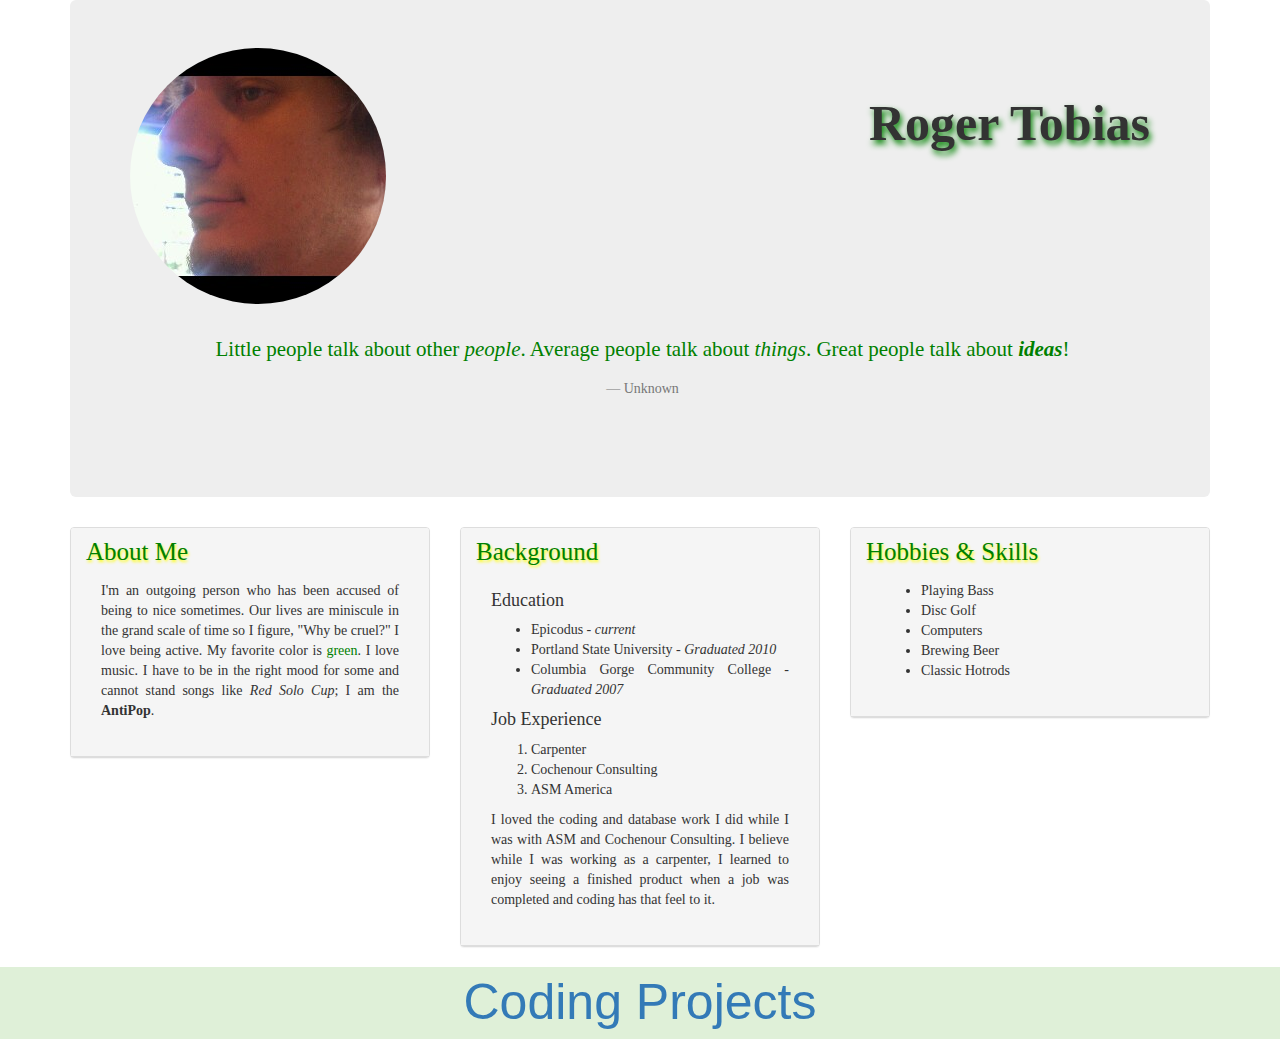
<file: index.html>
<!DOCTYPE html>
<html>
  <head>
    <link rel="stylesheet" href="css/bootstrap.css" media="screen">
    <link rel="stylesheet" href="css/styles.css" media="screen">
    <title>Roger Tobias' Portfolio</title>
  </head>

  <body>
    <div class="container">
      <div class="jumbotron">
        <img id="JumboImage" src="img/photo rt.jpg" alt="a picture of myself" />
          <p id="JumboNameMove">
            Roger Tobias
          </p>
          <blockquote id="QuoteMove">
            <p>
              Little people talk about other <em>people</em>. Average people talk about <em>things</em>. Great people talk about <em><strong>ideas</strong></em>!
            </p>
            <footer>Unknown</footer>
          </blockquote>
        </div>
      </div>
    </div>

    <div class="container">
      <div class="row">
          <div class="col-md-4">
            <div class="panel panel-default">
              <div class="panel-heading">
                <h3 class="panel-title">About Me</h3>
                <div class="panel-body">
                  <p>
                    I'm an outgoing person who has been accused of being to nice sometimes. Our lives are miniscule in the grand scale of time so I figure, "Why be cruel?" I love being active. My favorite color is <span              style="color:green">green</span>. I love music. I have to be in the right mood for some and cannot stand songs like <em>Red Solo Cup</em>; I am the <strong>AntiPop</strong>.                       </p>
                </div>
              </div>
            </div>
          </div>
          <div class="col-md-4">
            <div class="panel panel-default">
              <div class="panel-heading">
                <h3 class="panel-title">Background</h3>
                <div class="panel-body">
                  <h4>Education</h4>
                    <ul>
                      <li>Epicodus - <em>current</em></li>
                      <li>Portland State University - <em>Graduated 2010</em></li>
                      <li>Columbia Gorge Community College - <em>Graduated 2007</em></li>
                    </ul>
                  <h4>Job Experience</h4>
                    <ol>
                      <li>Carpenter</li>
                      <li>Cochenour Consulting</li>
                      <li>ASM America</li>
                    </ol>
                  <p>
                    I loved the coding and database work I did while I was with ASM and Cochenour Consulting. I believe while I was working as a carpenter, I learned to enjoy seeing a finished product when a job was completed and coding has that feel to it.
                  </p>
                </div>
              </div>
            </div>
          </div>
          <div class="col-md-4">
            <div class="panel panel-default">
              <div class="panel-heading">
                <h3 class="panel-title">Hobbies & Skills</h3>
                <div class="panel-body">
                  <ul>
                    <li>Playing Bass</li>
                    <li>Disc Golf</li>
                    <li>Computers</li>
                    <li>Brewing Beer</li>
                    <li>Classic Hotrods</li>
                  </ul>
                </div>
              </div>
            </div>
          </div>
      </div>
    </div>

    <p class="bg-success">
      <a href="coding-projects.html"><span style="font-size:50px">Coding Projects</a>
    </p>

  </body>
</html>
</file>
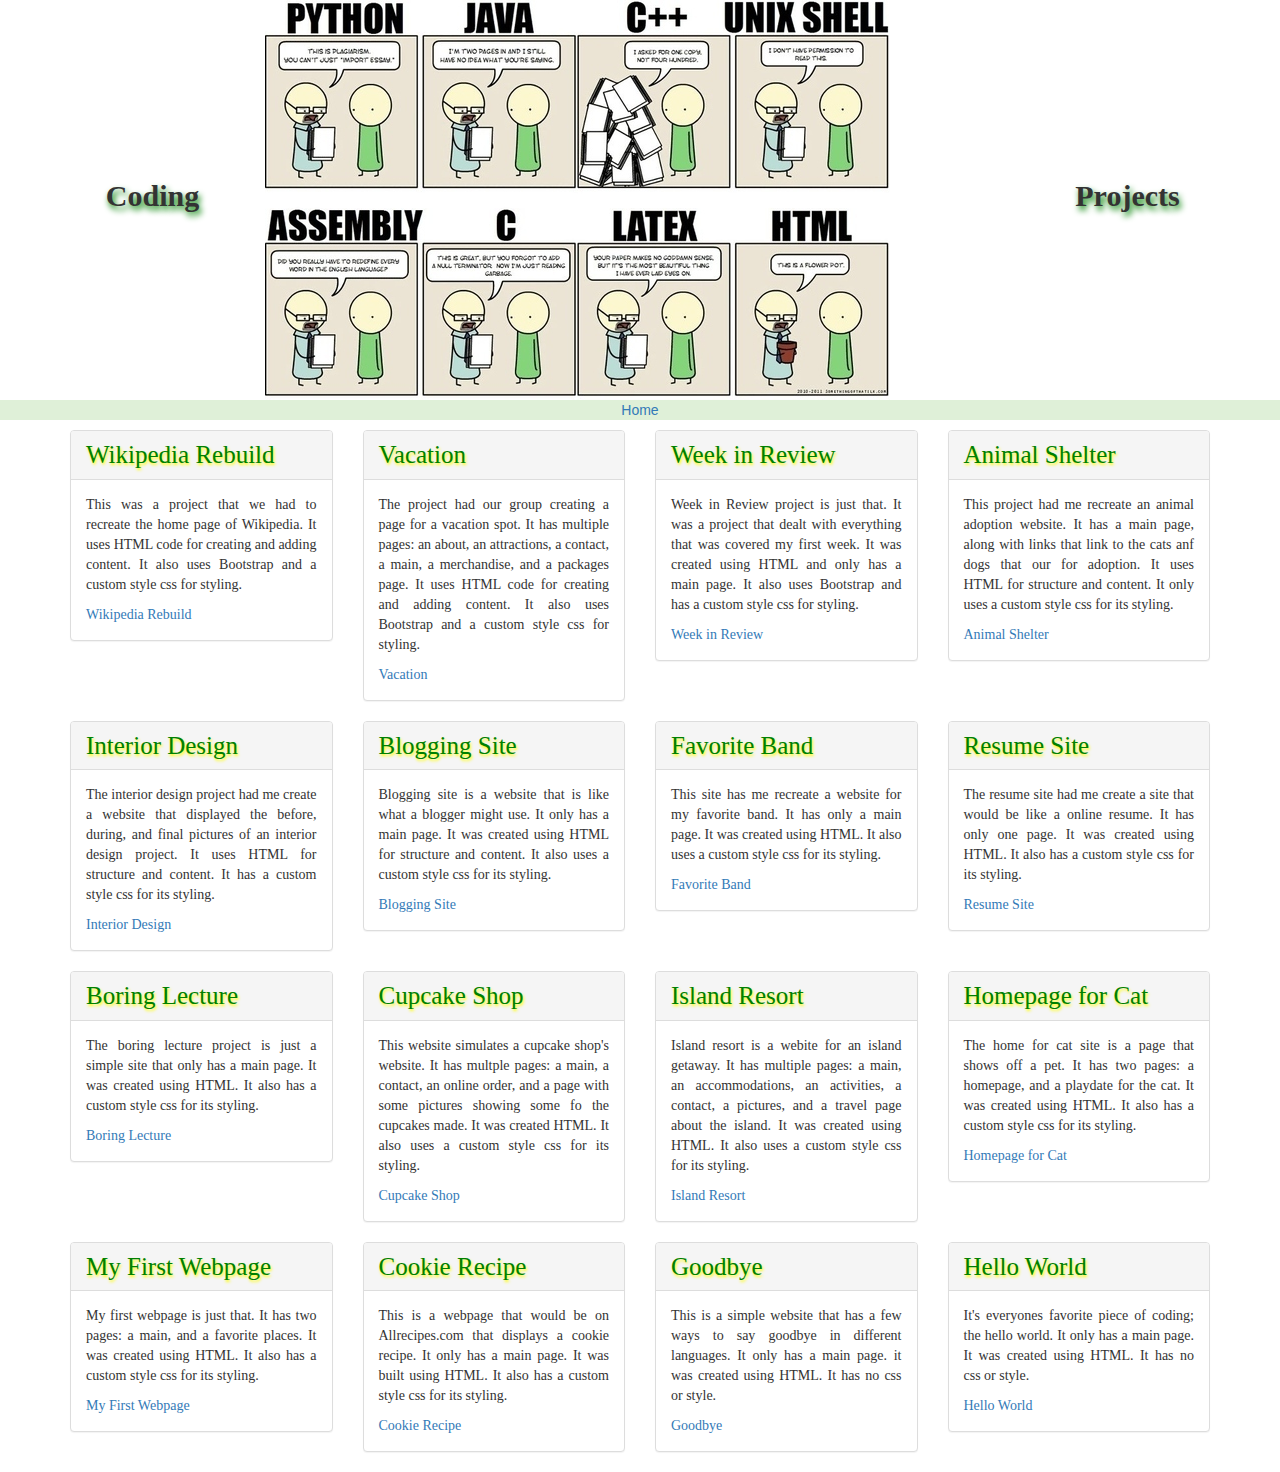
<file: coding-projects.html>
<!DOCTYPE html>
<html>
  <head>
    <link rel="stylesheet" href="css/bootstrap.css" media="screen">
    <link rel="stylesheet" href="css/styles.css" media="screen">
    <title>Coding Projects</title>
  </head>

  <body>
    <div class="container">
      <div class="row">
        <div class="col-md-2">
          <p id="TitleFormatLeft">
            Coding
          </p>
        </div>
        <div class="col-md-8">
          <div class="CodingProjectImage">
            <img src="img/coding comic.jpg" alt="a comic strip about coding"/>
          </div>
        </div>
        <div class="col-md-2">
          <p id="TitleFormatRight">
            Projects
          </p>
        </div>
      </div>
    </div>

    <p class="bg-success">
      <a href="index.html">Home</a>
    </p>

    <div class="container">
      <div class="row">
        <div class="col-md-3">
          <div class="panel panel-default">
            <div class="panel-heading">
              <h3 class="panel-title">Wikipedia Rebuild</h3>
            </div>
              <div class="panel-body">
                <p>
                  This was a project that we had to recreate the home page of Wikipedia. It uses HTML code for creating and adding content. It also uses Bootstrap and a custom style css for styling.
                </p>
                <a href="https://github.com/rogtobias/wikipedia-rebuild">Wikipedia Rebuild</a>
              </div>
          </div>
        </div>
        <div class="col-md-3">
          <div class="panel panel-default">
            <div class="panel-heading">
              <h3 class="panel-title">Vacation</h3>
            </div>
              <div class="panel-body">
                <p>
                  The project had our group creating a page for a vacation spot. It has multiple pages: an about, an attractions, a contact, a main, a merchandise, and a packages page. It uses HTML code for creating and adding content. It also uses Bootstrap and a custom style css for styling.
                </p>
                <a href="https://github.com/rogtobias/vacation">Vacation</a>
              </div>
          </div>
        </div>
        <div class="col-md-3">
          <div class="panel panel-default">
            <div class="panel-heading">
              <h3 class="panel-title">Week in Review</h3>
            </div>
              <div class="panel-body">
                <p>
                  Week in Review project is just that. It was a project that dealt with everything that was covered my first week. It was created using HTML and only has a main page. It also uses Bootstrap and has a custom style css for styling.
                </p>
                <a href="https://github.com/rogtobias/week-in-review">Week in Review</a>
              </div>
          </div>
        </div>
        <div class="col-md-3">
          <div class="panel panel-default">
            <div class="panel-heading">
              <h3 class="panel-title">Animal Shelter</h3>
            </div>
              <div class="panel-body">
                <p>
                  This project had me recreate an animal adoption website. It has a main page, along with links that link to the cats anf dogs that our for adoption. It uses HTML for structure and content. It only uses a custom style css for its styling.
                </p>
                <a href="https://github.com/rogtobias/animal-shelter">Animal Shelter</a>
              </div>
          </div>
        </div>
      </div>
    </div>

    <div class="container">
      <div class="row">
        <div class="col-md-3">
          <div class="panel panel-default">
            <div class="panel-heading">
              <h3 class="panel-title">Interior Design</h3>
            </div>
              <div class="panel-body">
                <p>
                  The interior design project had me create a website that displayed the before, during, and final pictures of an interior design project. It uses HTML for structure and content. It has a custom style css for its styling.
                </p>
                <a href="https://github.com/rogtobias/interior-design">Interior Design</a>
              </div>
          </div>
        </div>
        <div class="col-md-3">
          <div class="panel panel-default">
            <div class="panel-heading">
              <h3 class="panel-title">Blogging Site</h3>
            </div>
              <div class="panel-body">
                <p>
                  Blogging site is a website that is like what a blogger might use. It only has a main page. It was created using HTML for structure and content. It also uses a custom style css for its styling.
                </p>
                <a href="https://github.com/rogtobias/blogging-site">Blogging Site</a>
              </div>
          </div>
        </div>
        <div class="col-md-3">
          <div class="panel panel-default">
            <div class="panel-heading">
              <h3 class="panel-title">Favorite Band</h3>
            </div>
              <div class="panel-body">
                <p>
                  This site has me recreate a website for my favorite band. It has only a main page. It was created using HTML. It also uses a custom style css for its styling.
                </p>
                <a href="https://github.com/rogtobias/favorite-band">Favorite Band</a>
              </div>
          </div>
        </div>
        <div class="col-md-3">
          <div class="panel panel-default">
            <div class="panel-heading">
              <h3 class="panel-title">Resume Site</h3>
            </div>
              <div class="panel-body">
                <p>
                  The resume site had me create a site that would be like a online resume. It has only one page. It was created using HTML. It also has a custom style css for its styling.
                </p>
                <a href="https://github.com/rogtobias/resume-site">Resume Site</a>
              </div>
          </div>
        </div>
      </div>
    </div>

    <div class="container">
      <div class="row">
        <div class="col-md-3">
          <div class="panel panel-default">
            <div class="panel-heading">
              <h3 class="panel-title">Boring Lecture</h3>
            </div>
              <div class="panel-body">
                <p>
                  The boring lecture project is just a simple site that only has a main page. It was created using HTML. It also has a custom style css for its styling.
                </p>
                <a href="https://github.com/rogtobias/boring-lecture">Boring Lecture</a>
              </div>
          </div>
        </div>
        <div class="col-md-3">
          <div class="panel panel-default">
            <div class="panel-heading">
              <h3 class="panel-title">Cupcake Shop</h3>
            </div>
              <div class="panel-body">
                <p>
                  This website simulates a cupcake shop's website. It has multple pages: a main, a contact, an online order, and a page with some pictures showing some fo the cupcakes made. It was created HTML. It also uses a custom style css for its styling.
                </p>
                <a href="https://github.com/rogtobias/cupcake-shop">Cupcake Shop</a>
              </div>
          </div>
        </div>
        <div class="col-md-3">
          <div class="panel panel-default">
            <div class="panel-heading">
              <h3 class="panel-title">Island Resort</h3>
            </div>
              <div class="panel-body">
                <p>
                  Island resort is a webite for an island getaway. It has multiple pages: a main, an accommodations, an activities, a contact, a pictures, and a travel page about the island. It was created using HTML. It also uses a custom style css for its styling.
                </p>
                <a href="https://github.com/rogtobias/island-resort">Island Resort</a>
              </div>
          </div>
        </div>
        <div class="col-md-3">
          <div class="panel panel-default">
            <div class="panel-heading">
              <h3 class="panel-title">Homepage for Cat</h3>
            </div>
              <div class="panel-body">
                <p>
                  The home for cat site is a page that shows off a pet. It has two pages: a homepage, and a playdate for the cat. It was created using HTML. It also has a custom style css for its styling.
                </p>
                <a href="https://github.com/rogtobias/Homepage-for-Cat">Homepage for Cat</a>
              </div>
          </div>
        </div>
      </div>
    </div>

    <div class="container">
      <div class="row">
        <div class="col-md-3">
          <div class="panel panel-default">
            <div class="panel-heading">
              <h3 class="panel-title">My First Webpage</h3>
            </div>
              <div class="panel-body">
                <p>
                  My first webpage is just that. It has two pages: a main, and a favorite places. It was created using HTML. It also has a custom style css for its styling.
                </p>
                <a href="https://github.com/rogtobias/my-first-webpage1">My First Webpage</a>
              </div>
          </div>
        </div>
        <div class="col-md-3">
          <div class="panel panel-default">
            <div class="panel-heading">
              <h3 class="panel-title">Cookie Recipe</h3>
            </div>
              <div class="panel-body">
                <p>
                  This is a webpage that would be on Allrecipes.com that displays a cookie recipe. It only has a main page. It was built using HTML. It also has a custom style css for its styling.
                </p>
                <a href="https://github.com/rogtobias/Cookie-Recipe">Cookie Recipe</a>
              </div>
          </div>
        </div>
        <div class="col-md-3">
          <div class="panel panel-default">
            <div class="panel-heading">
              <h3 class="panel-title">Goodbye</h3>
            </div>
              <div class="panel-body">
                <p>
                  This is a simple website that has a few ways to say goodbye in different languages. It only has a main page. it was created using HTML. It has no css or style.
                </p>
                <a href="https://github.com/rogtobias/goodbye">Goodbye</a>
              </div>
          </div>
        </div>
        <div class="col-md-3">
          <div class="panel panel-default">
            <div class="panel-heading">
              <h3 class="panel-title">Hello World</h3>
            </div>
              <div class="panel-body">
                <p>
                  It's everyones favorite piece of coding; the hello world. It only has a main page. It was created using HTML. It has no css or style.
                </p>
                <a href="https://github.com/rogtobias/hello-world">Hello World</a>
              </div>
          </div>
        </div>
      </div>
    </div>

  </body>
</html>
</file>
<file: css/styles.css>
#JumboNameMove {
  float: right;
  font-size: 50px;
  padding-top: 40px;
  font-weight: bolder;
  font-family: fantasy;
  text-shadow: 2px 4px 6px green;
}

#JumboImage {
  border-radius: 50%;
}

#TitleFormatLeft {
  text-align: left;
  font-weight: bolder;
  padding-top: 175px;
  font-size: 30px;
  text-align: center;
  margin: auto;
  font-family: fantasy;
  text-shadow: 2px 4px 6px green;
}

#TitleFormatRight {
  text-align: right;
  font-weight: bolder;
  padding-top: 175px;
  font-size: 30px;
  text-align: center;
  margin: auto;
  font-family: fantasy;
  text-shadow: 2px 4px 6px green;
}

#QuoteMove {
  color: green;
  padding: 30px;
  text-align: center;
  font-family: fantasy;
}

.panel-title {
  color: green;
  font-size: 25px;
  font-family: fantasy;
  text-shadow: 1px 2px 3px yellow;
}

.panel-body {
  text-align: justify;
  font-family: fantasy;
}

.CodingProjectImage {
  width: 250;
  height: 100%;
  vertical-align: middle;
  display: block;
}

.bg-success {
  text-align: center;
}
</file>
